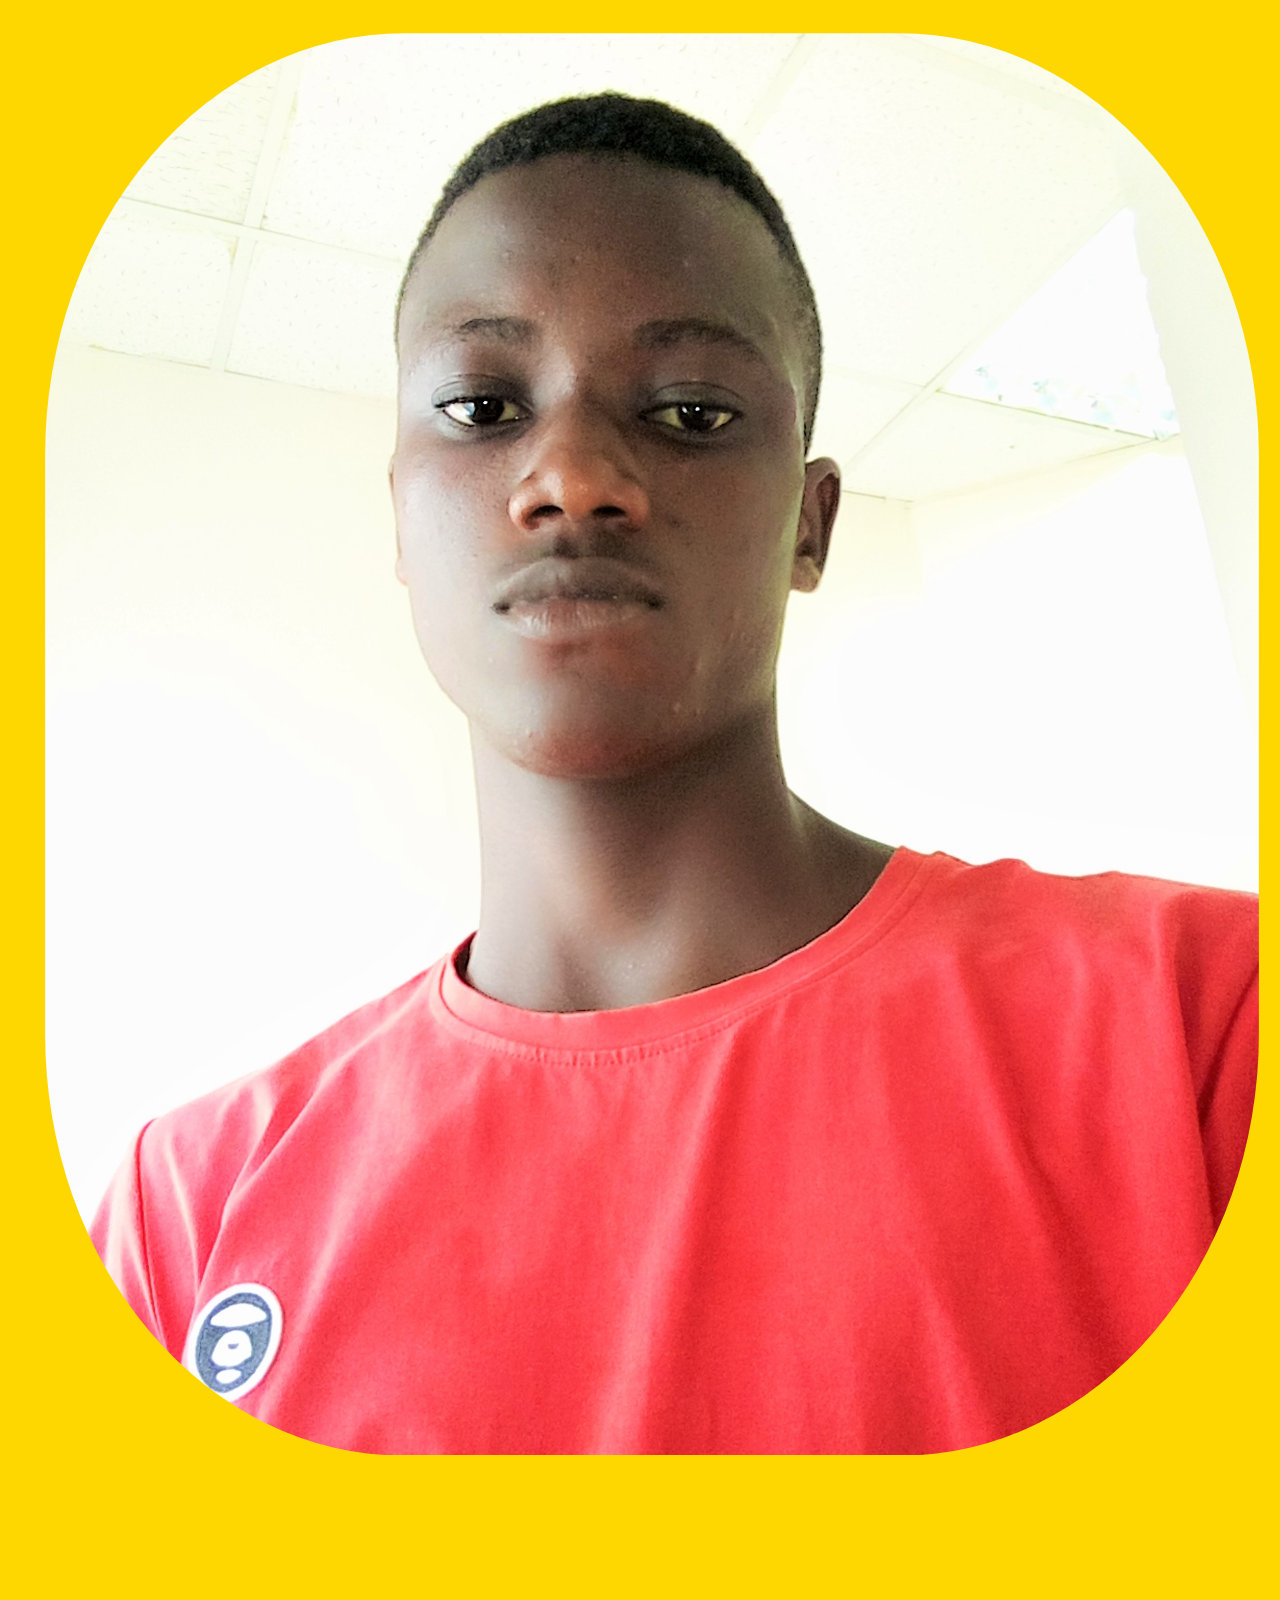
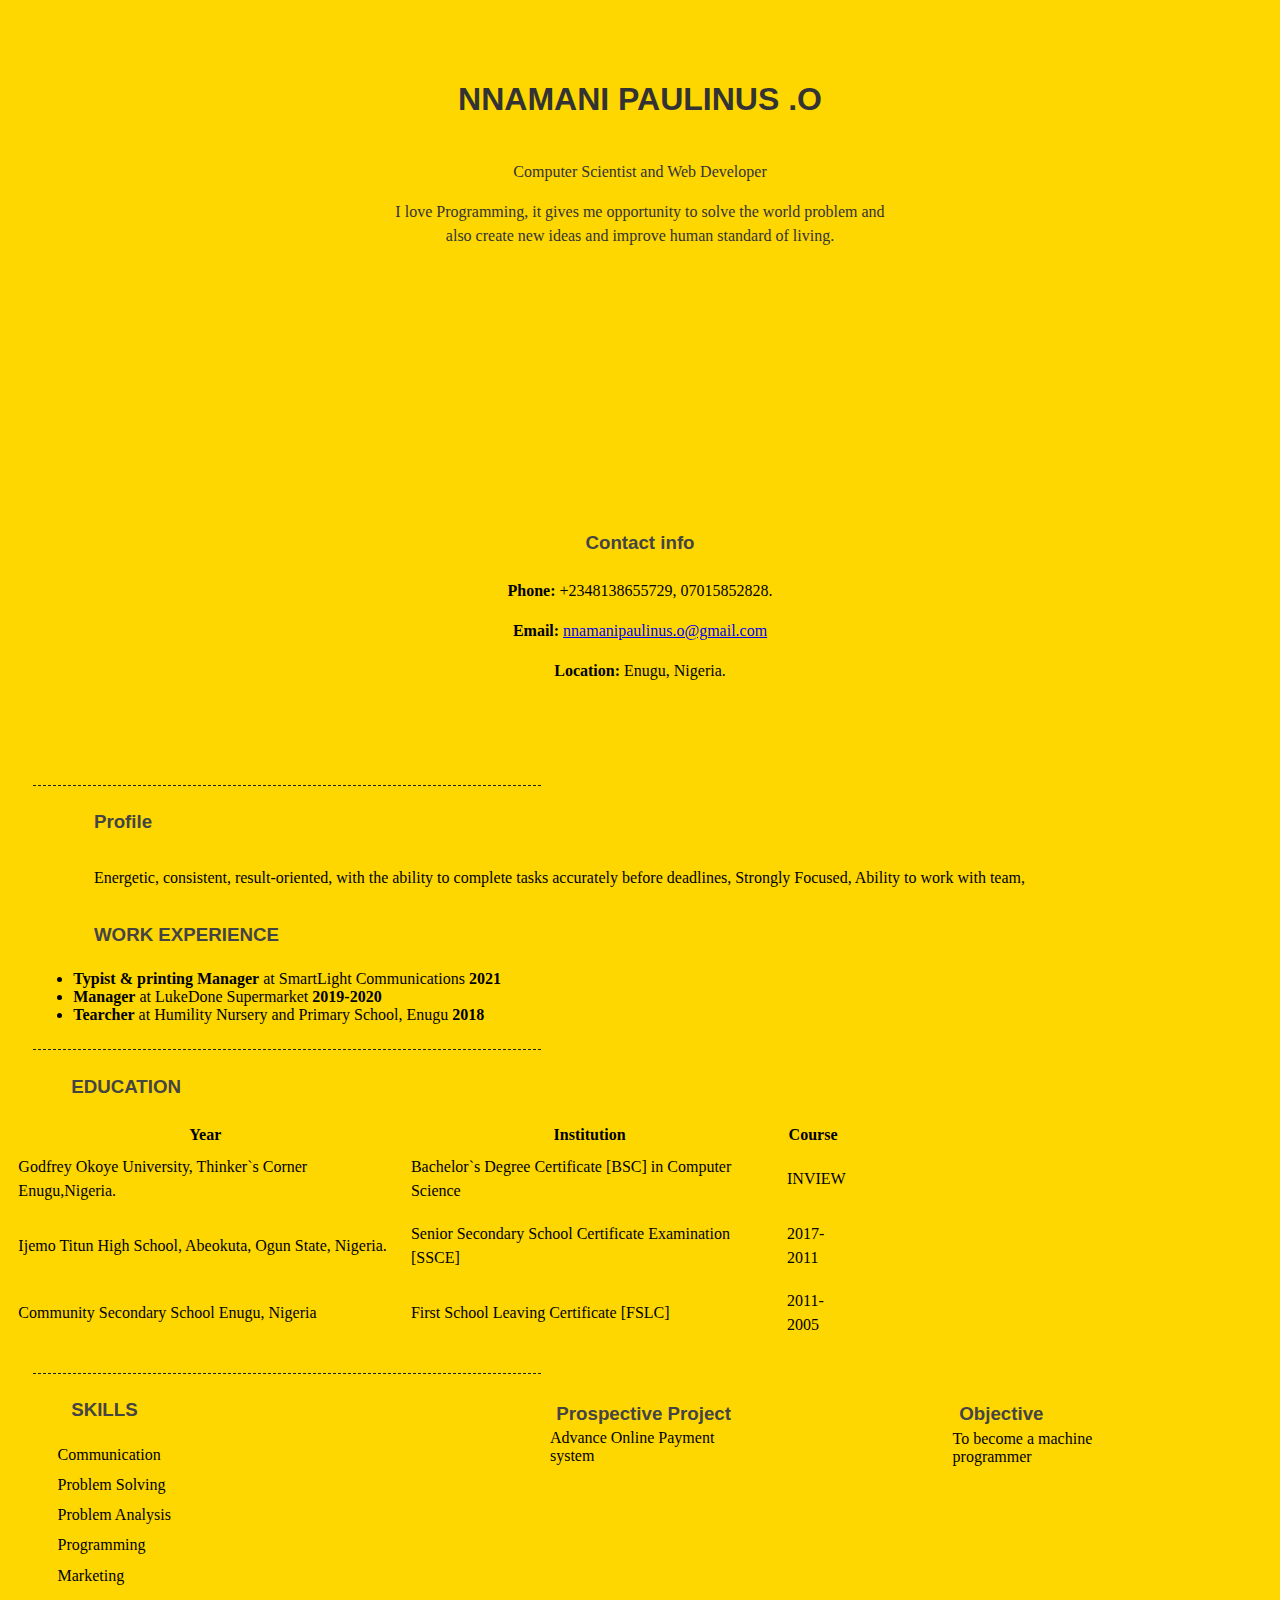
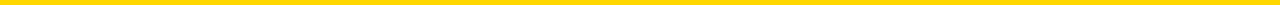
<file: index.html>
<!DOCTYPE html>
<html lang="en" dir="ltr">
  <head>
    <meta charset="utf-8">
    <meta name="viewport" content="width=device-width, initial-scale=1, shrink-to-fit=no" />
    <title>Paul CV</title>
    <link rel="icon" href="icon.png">
    <link rel="stylesheet" href="https://stackpath.bootstrapcdn.com/bootstrap/4.5.0/css/bootstrap.min.css" integrity="sha384-9aIt2nRpC12Uk9gS9baDl411NQApFmC26EwAOH8WgZl5MYYxFfc+NcPb1dKGj7Sk" crossorigin="anonymous">
    <link rel="stylesheet" href="css/style.css">
  </head>
  <body>
    <div class="container-fluid">

    </div>
<div class="row">
 
  <div class="col-md-3 col-sm-6">
    <img src="paul.jpg" alt="Obumneme image">
  </div>

  <div class="col-md-4 col-sm-6">
    <div class="description">
      <h1>NNAMANI PAULINUS .O</h1>
      <p>Computer Scientist and Web Developer</p>
      <p>I love Programming, it gives me opportunity to solve the world problem and<br> also create new ideas and improve human standard of living.</p>
    </div>
  </div>

  <div class="col-md-5 contact-info text-info">
    <h3>Contact info</h3>
    <p><span>Phone:</span> +2348138655729, 07015852828.</p>
    <p><span>Email:</span> <a href="nnamanipaulinus.o@gmail.com?subject=feedback" target="_blank">nnamanipaulinus.o@gmail.com</a></p>
    <p><span>Location:</span> Enugu, Nigeria.</p>
  </div>

</div>


<hr>

<div class="row">
  <div class="col-md-6">
    <h3>Profile</h3>

<p class="Professional"> Energetic, consistent, result-oriented, with the ability to complete tasks accurately before deadlines, Strongly Focused, Ability to work with team,</p>

  </div>
  <div class="col-md-6">
    <h3>WORK EXPERIENCE</h3>
    <ul>
      <li>
    <span>Typist & printing Manager</span> at SmartLight Communications<span> 2021</span>
      </li>
      <li>
    <span>Manager</span> at LukeDone Supermarket <span> 2019-2020</span>
      </li>
      <li>
    <span>Tearcher</span> at Humility Nursery and Primary School, Enugu<span> 2018</span>
      </li>
    </ul>

  </div>
</div>


    <hr>

    <h3>EDUCATION</h3>
    <div class="container-fluid table">
      <table>
        <thead class="bg-dark text-light lead">
          <tr>
            <th>Year</th>
            <th>Institution</th>
            <th>Course</th>
          </tr>
        </thead>

        <tbody>
      <tr>
        <td>Godfrey Okoye University, Thinker`s Corner Enugu,Nigeria.</td>
        <td>Bachelor`s Degree Certificate [BSC] in Computer Science</td>
        <td>INVIEW</td>
      </tr>

      <tr>
        <td>Ijemo Titun High School, Abeokuta, Ogun State, Nigeria.</td>
        <td>Senior Secondary School Certificate Examination [SSCE]</td>
        <td>2017-2011</td>
      </tr>

      <tr>
        
        <td>Community Secondary School Enugu, Nigeria </td>
        <td>First School Leaving Certificate [FSLC]</td>
        <td>2011-2005</td>
      </tr>

        </tbody>
      </table>

    </div>

    <hr>

<div class="objective">
  <h3>Objective</h3>

<div class="row">
<div class="col-md-3">
    <div class="col">
      To become a machine programmer
    </div>
  </div>
</div> 
</div>

<div class="prospective">
  <h3>Prospective Project</h3>

<div class="row">
<div class="col-md-3">
    <div class="col">
      Advance Online Payment system
    </div>
  </div>
</div> 
</div>
<!-- skills  -->

<h3>SKILLS</h3>

<div class="row">

<div class="col-md-5">
  <div class="row">
    <div class="col">
      Communication
    </div>
  </div>

  <div class="row">
    <div class="col">
      Problem Solving
    </div>
  </div>
  <div class="row">
    <div class="col">
      Problem Analysis
    </div>
  </div>

  <div class="row">
    <div class="col">
      Programming
    </div>
  </div>
  <div class="row">
    <div class="col">
      Marketing
    </div>
  </div>
</div>
  </body>
</html>
</file>
<file: css/style.css>
body{
  background-color:gold;
  display: inline-block;
 font-family: Times New Roman;
}
/* head */
a:hover {
  text-decoration: none;
}
img{
  border-radius:30%;
  padding: 1%;
  height: 100%;
  width: 100%;
  display: inline-block;
  }
h1 {
  font-family:'Montserrat', sans-serif;
  font-weight: bold;
  display: inline-block;
}
hr {
  border-style: dashed;
  border-bottom: 0;
  color: #222;
  margin: 2%;
  width: 40%;
}
p {
  display: block;
}
span {
  font-weight: bolder;
}
.row{
  margin: 1% 2%;
}
.description{
  color: #333;
  text-align: center;
  padding: 15% 5%;
line-height: 1.5;
}
.contact-info{
  text-align: center;
  padding: 5% 5%;
line-height: 1.5;
}
/* Professional */

.Professional{
  text-align: left;
  padding: 1% 13% 1% 5%;
}

/* Education */
h3 {
  color: #444;
  font-family:'Montserrat', sans-serif;
  font-weight: bold;
  margin: 2% 5%;
}
td {
  line-height: 1.5;
  margin: 5%;
  padding: 1%;
}
.table{
  font-size: 1rem;
}

.objective{
  float: right;
  margin-right:8%;
}
.prospective{
  float: right;
  margin-right:15%;
}
</file>
